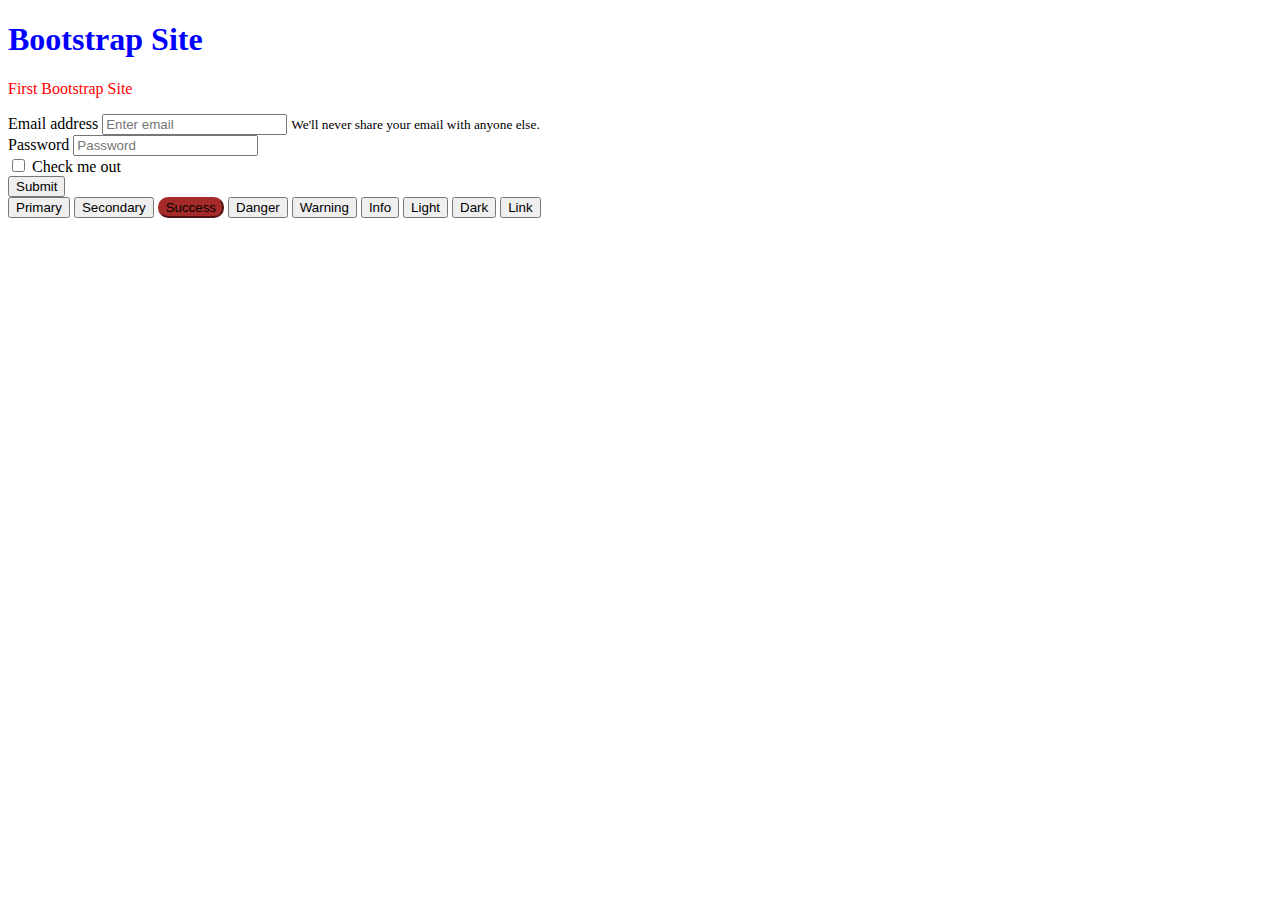
<file: bootstrap/index.html>
<!DOCTYPE html>
<html>
    <head>
        <!-- My title-->
        <title>Bootstrap Site</title>
        <link rel="stylesheet" href="https://stackpath.bootstrapcdn.com/bootstrap/4.1.3/css/bootstrap.min.css" integrity="sha384-MCw98/SFnGE8fJT3GXwEOngsV7Zt27NXFoaoApmYm81iuXoPkFOJwJ8ERdknLPMO" crossorigin="anonymous">
        <!--link external css-->
        <link href='css/main.css' rel="stylesheet">
    </head>

    <body>
        <h1>Bootstrap Site</h1>
        <p> First Bootstrap Site </p>

        <form>
            <div class="form-group">
              <label for="exampleInputEmail1">Email address</label>
              <input type="email" class="form-control" id="exampleInputEmail1" aria-describedby="emailHelp" placeholder="Enter email">
              <small id="emailHelp" class="form-text text-muted">We'll never share your email with anyone else.</small>
            </div>
            <div class="form-group">
              <label for="exampleInputPassword1">Password</label>
              <input type="password" class="form-control" id="exampleInputPassword1" placeholder="Password">
            </div>
            <div class="form-group form-check">
              <input type="checkbox" class="form-check-input" id="exampleCheck1">
              <label class="form-check-label" for="exampleCheck1">Check me out</label>
            </div>
            <button type="submit" class="btn btn-primary">Submit</button>
        </form>
        <!--button links-->
        <button type="button" class="btn btn-primary">Primary</button>
        <button type="button" class="btn btn-secondary">Secondary</button>
        <button type="button" class="btn btn-success">Success</button>
        <button type="button" class="btn btn-danger">Danger</button>
        <button type="button" class="btn btn-warning">Warning</button>
        <button type="button" class="btn btn-info">Info</button>
        <button type="button" class="btn btn-light">Light</button>
        <button type="button" class="btn btn-dark">Dark</button>
        <button type="button" class="btn btn-link">Link</button>

    </body>
</html>
</file>
<file: bootstrap/css/main.css>
h1 {
    color: blue
}

p {
    color: red
}

.btn-success{
    background-color: brown;
    border-color: brown;
    border-radius: 10px
}
</file>
